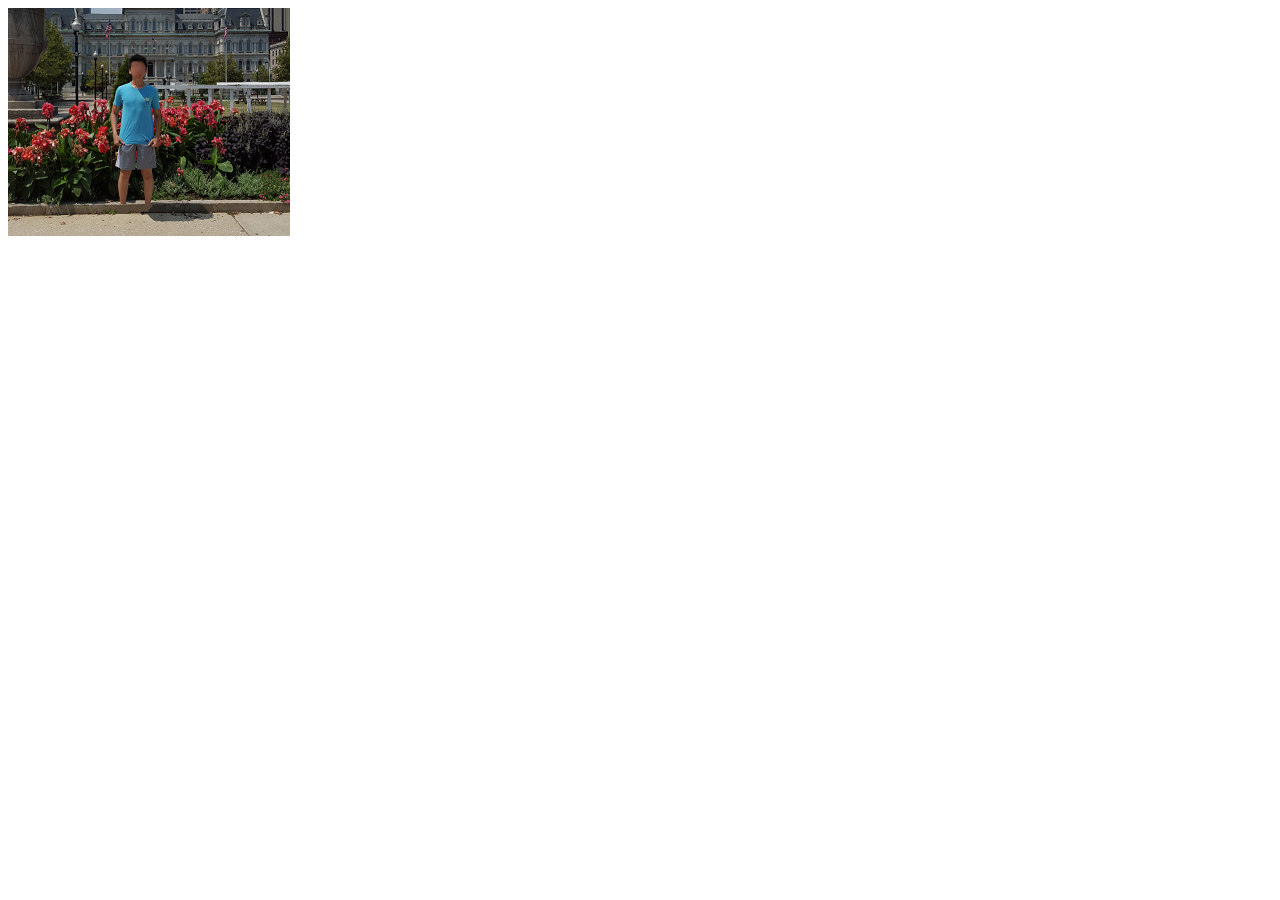
<file: lb.html>
<!DOCTYPE HTML>

<html>

<link href="dist/css/lightbox.css" rel="stylesheet">
<script src="https://ajax.googleapis.com/ajax/libs/jquery/1.11.3/jquery.min.js"></script>

<a href="images/image-1.jpg" data-lightbox="image-1" data-title="My caption"><img src = "images/small.jpg"></a>

<body>
<script src="dist/js/lightbox.js"></script>
</body>

</html>
</file>
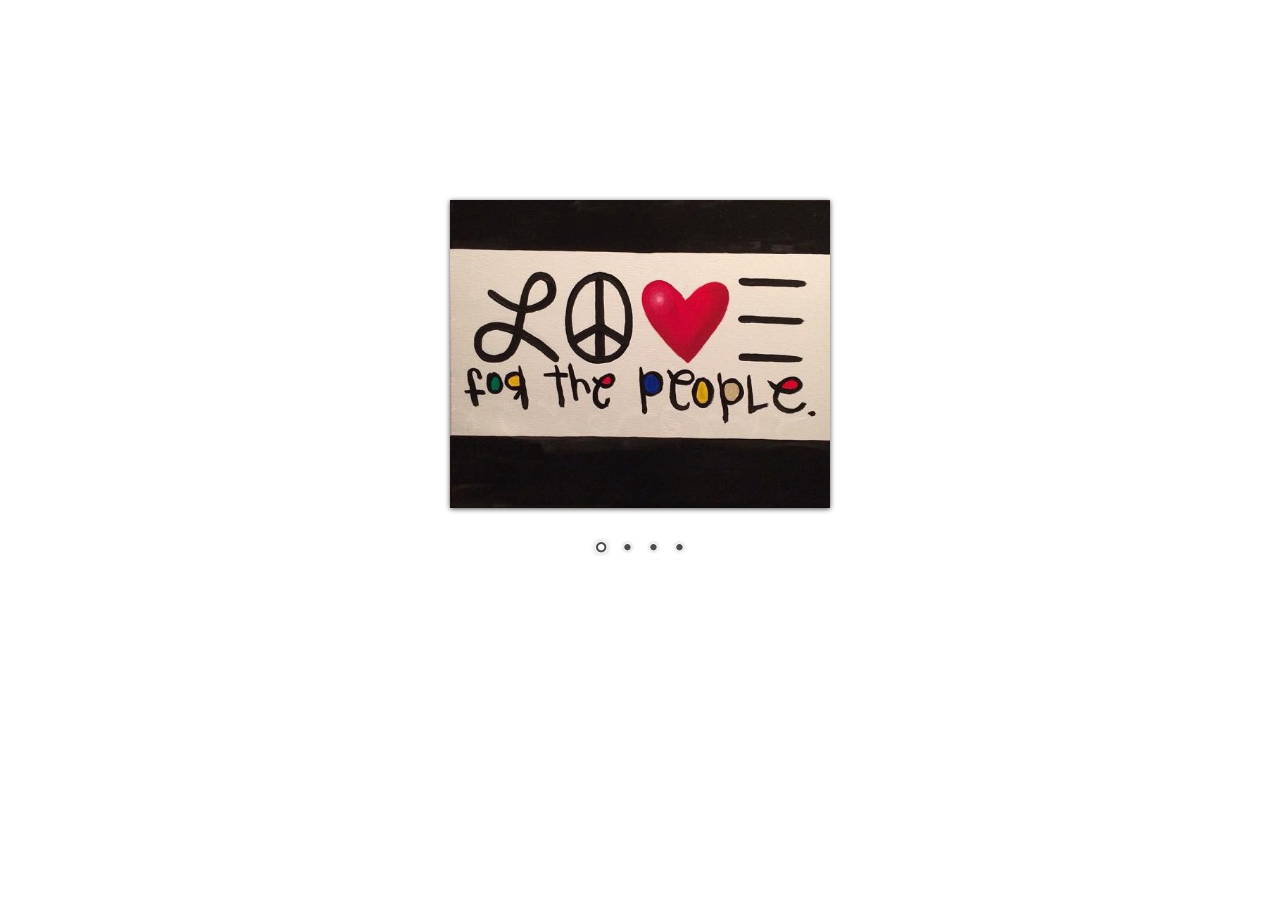
<file: NS/example.html>
<!DOCTYPE HTML>
<html>
<head>

	<title> Nivo Slider </title>
	
	<link rel="stylesheet" href="nivo-slider.css" type="text/css" />
	<link rel="stylesheet" href="themes/default/default.css" type="text/css" />
	<script src="http://ajax.googleapis.com/ajax/libs/jquery/1.10.1/jquery.min.js" type="text/javascript"></script>
	<script src="jquery.nivo.slider.pack.js" type="text/javascript"></script>
</head>

<body>
	<div class = "slider-wrapper theme-default">
		<div id="slider" class="nivoSlider">
			<img src="demo/images/love1.jpg" alt="" />
			<a href="http://dev7studios.com"><img src="demo/images/love2.jpg" alt="" title="#htmlcaption" /></a>
			<img src="demo/images/love3.jpg" alt="" title="This is an example of a caption" />
			<img src="demo/images/love2.jpg" alt="" />
		</div>
	</div>
	<div id="htmlcaption" class="nivo-html-caption">
		<strong>This</strong> is an example of a <em>HTML</em> caption with <a href="#">a link</a>.
	</div>
	
	<script type="text/javascript">
	$(window).load(function() {
		$('#slider').nivoSlider();
	});
	</script>
</body>

</html>
</file>
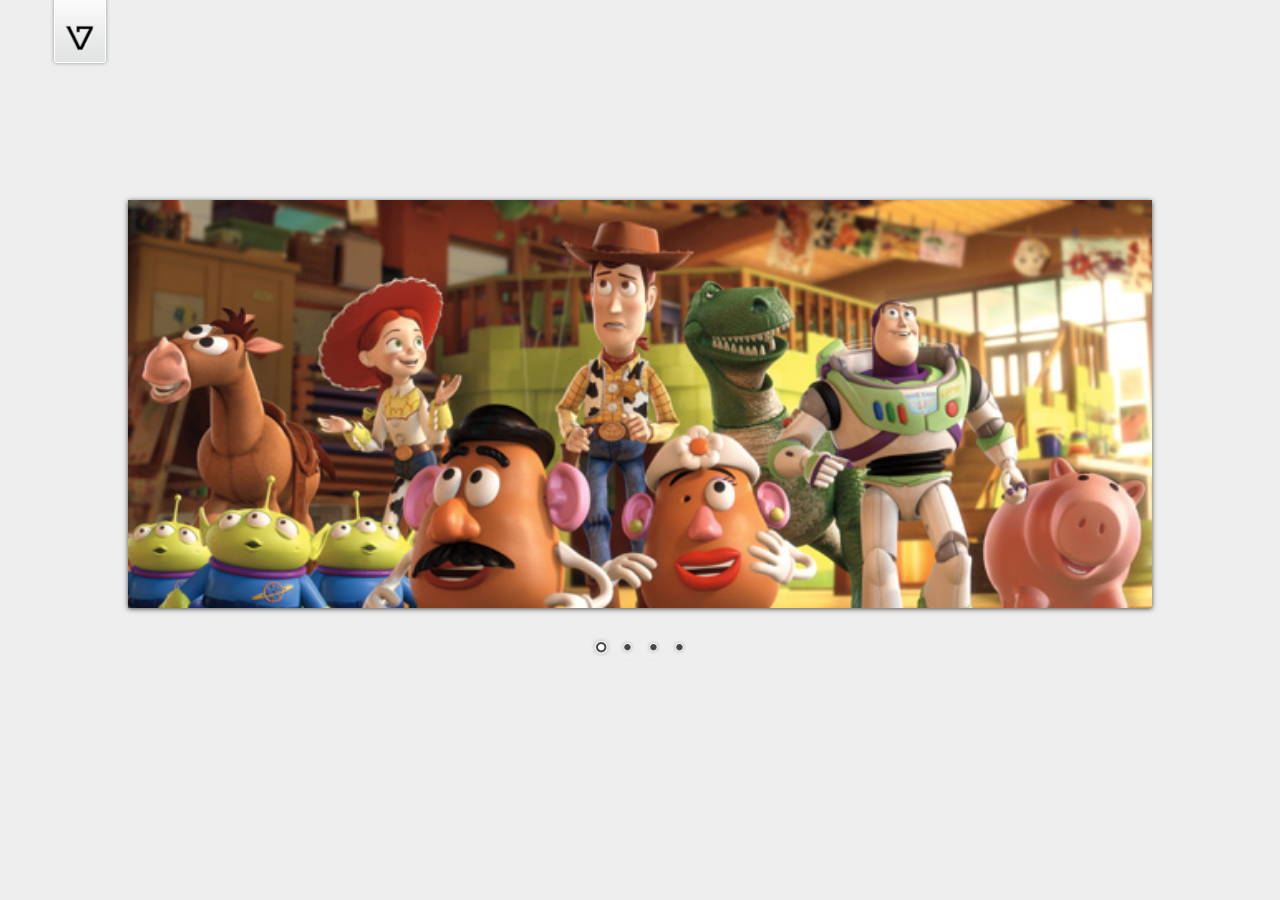
<file: NS/demo/demo.html>
<!DOCTYPE HTML PUBLIC "-//W3C//DTD HTML 4.01//EN" "http://www.w3.org/TR/html4/strict.dtd">
<meta http-equiv="Content-Type" content="text/html; charset=utf-8">
<html lang="en">
<head>
    <title>Nivo Slider Demo</title>
    <link rel="stylesheet" href="../themes/default/default.css" type="text/css" media="screen" />
    <link rel="stylesheet" href="../themes/light/light.css" type="text/css" media="screen" />
    <link rel="stylesheet" href="../themes/dark/dark.css" type="text/css" media="screen" />
    <link rel="stylesheet" href="../themes/bar/bar.css" type="text/css" media="screen" />
    <link rel="stylesheet" href="../nivo-slider.css" type="text/css" media="screen" />
    <link rel="stylesheet" href="style.css" type="text/css" media="screen" />
</head>
<body>
    <div id="wrapper">
        <a href="http://dev7studios.com" id="dev7link" title="Go to dev7studios">dev7studios</a>

        <div class="slider-wrapper theme-default">
            <div id="slider" class="nivoSlider">
                <img src="images/toystory.jpg" data-thumb="images/toystory.jpg" alt="" />
                <a href="http://dev7studios.com"><img src="images/up.jpg" data-thumb="images/up.jpg" alt="" title="This is an example of a caption" /></a>
                <img src="images/walle.jpg" data-thumb="images/walle.jpg" alt="" data-transition="slideInLeft" />
                <img src="images/nemo.jpg" data-thumb="images/nemo.jpg" alt="" title="#htmlcaption" />
            </div>
            <div id="htmlcaption" class="nivo-html-caption">
                <strong>This</strong> is an example of a <em>HTML</em> caption with <a href="#">a link</a>. 
            </div>
        </div>

    </div>
    <script type="text/javascript" src="scripts/jquery-1.9.0.min.js"></script>
    <script type="text/javascript" src="../jquery.nivo.slider.js"></script>
    <script type="text/javascript">
    $(window).load(function() {
        $('#slider').nivoSlider();
    });
    </script>
</body>
</html>
</file>
<file: NS/themes/default/default.css>
/*
Skin Name: Nivo Slider Default Theme
Skin URI: http://nivo.dev7studios.com
Description: The default skin for the Nivo Slider.
Version: 1.3
Author: Gilbert Pellegrom
Author URI: http://dev7studios.com
Supports Thumbs: true
*/

.theme-default .nivoSlider {
	position:relative;
	background:#fff url(loading.gif) no-repeat 50% 50%;
    margin-bottom:10px;
    -webkit-box-shadow: 0px 1px 5px 0px #4a4a4a;
    -moz-box-shadow: 0px 1px 5px 0px #4a4a4a;
    box-shadow: 0px 1px 5px 0px #4a4a4a;
}
.theme-default .nivoSlider img {
	position:absolute;
	top:0px;
	left:0px;
	display:none;
}
.theme-default .nivoSlider a {
	border:0;
	display:block;
}

.theme-default .nivo-controlNav {
	text-align: center;
	padding: 20px 0;
}
.theme-default .nivo-controlNav a {
	display:inline-block;
	width:22px;
	height:22px;
	background:url(bullets.png) no-repeat;
	text-indent:-9999px;
	border:0;
	margin: 0 2px;
}
.theme-default .nivo-controlNav a.active {
	background-position:0 -22px;
}

.theme-default .nivo-directionNav a {
	display:block;
	width:30px;
	height:30px;
	background:url(arrows.png) no-repeat;
	text-indent:-9999px;
	border:0;
	opacity: 0;
	-webkit-transition: all 200ms ease-in-out;
    -moz-transition: all 200ms ease-in-out;
    -o-transition: all 200ms ease-in-out;
    transition: all 200ms ease-in-out;
}
.theme-default:hover .nivo-directionNav a { opacity: 1; }
.theme-default a.nivo-nextNav {
	background-position:-30px 0;
	right:15px;
}
.theme-default a.nivo-prevNav {
	left:15px;
}

.theme-default .nivo-caption {
    font-family: Helvetica, Arial, sans-serif;
}
.theme-default .nivo-caption a {
    color:#fff;
    border-bottom:1px dotted #fff;
}
.theme-default .nivo-caption a:hover {
    color:#fff;
}

.theme-default .nivo-controlNav.nivo-thumbs-enabled {
	width: 100%;
}
.theme-default .nivo-controlNav.nivo-thumbs-enabled a {
	width: auto;
	height: auto;
	background: none;
	margin-bottom: 5px;
}
.theme-default .nivo-controlNav.nivo-thumbs-enabled img {
	display: block;
	width: 120px;
	height: auto;
}
</file>
<file: NS/themes/light/light.css>
/*
Skin Name: Nivo Slider Light Theme
Skin URI: http://nivo.dev7studios.com
Description: A light skin for the Nivo Slider.
Version: 1.0
Author: Gilbert Pellegrom
Author URI: http://dev7studios.com
Supports Thumbs: true
*/

.theme-light.slider-wrapper {
    background: #fff;
    padding: 10px;
}
.theme-light .nivoSlider {
	position:relative;
	background:#fff url(loading.gif) no-repeat 50% 50%;
    margin-bottom:10px;
    overflow: visible;
}
.theme-light .nivoSlider img {
	position:absolute;
	top:0px;
	left:0px;
	display:none;
}
.theme-light .nivoSlider a {
	border:0;
	display:block;
}

.theme-light .nivo-controlNav {
	text-align: left;
	padding: 0;
	position: relative;
	z-index: 10;
}
.theme-light .nivo-controlNav a {
	display:inline-block;
	width:10px;
	height:10px;
	background:url(bullets.png) no-repeat;
	text-indent:-9999px;
	border:0;
	margin: 0 2px;
}
.theme-light .nivo-controlNav a.active {
	background-position:0 100%;
}

.theme-light .nivo-directionNav a {
	display:block;
	width:30px;
	height:30px;
	background: url(arrows.png) no-repeat;
	text-indent:-9999px;
	border:0;
	top: auto;
	bottom: -36px;
	z-index: 11;
}
.theme-light .nivo-directionNav a:hover {
    background-color: #eee;
    -webkit-border-radius: 2px;
    -moz-border-radius: 2px;
    border-radius: 2px;
}
.theme-light a.nivo-nextNav {
	background-position:160% 50%;
	right:0px;
}
.theme-light a.nivo-prevNav {
    background-position:-60% 50%;
    left: auto;
	right: 35px;
}

.theme-light .nivo-caption {
    font-family: Helvetica, Arial, sans-serif;
}
.theme-light .nivo-caption a {
    color:#fff;
    border-bottom:1px dotted #fff;
}
.theme-light .nivo-caption a:hover {
    color:#fff;
}

.theme-light .nivo-controlNav.nivo-thumbs-enabled {
	width: 80%;
}
.theme-light .nivo-controlNav.nivo-thumbs-enabled a {
	width: auto;
	height: auto;
	background: none;
	margin-bottom: 5px;
}
.theme-light .nivo-controlNav.nivo-thumbs-enabled img {
	display: block;
	width: 120px;
	height: auto;
}
</file>
<file: NS/themes/dark/dark.css>
/*
Skin Name: Nivo Slider Dark Theme
Skin URI: http://nivo.dev7studios.com
Description: A dark skin for the Nivo Slider.
Version: 1.0
Author: Gilbert Pellegrom
Author URI: http://dev7studios.com
Supports Thumbs: true
*/

.theme-dark.slider-wrapper {
    background: #222;
    padding: 10px;
}
.theme-dark .nivoSlider {
	position:relative;
	background:#fff url(loading.gif) no-repeat 50% 50%;
    margin-bottom:10px;
    overflow: visible;
}
.theme-dark .nivoSlider img {
	position:absolute;
	top:0px;
	left:0px;
	display:none;
}
.theme-dark .nivoSlider a {
	border:0;
	display:block;
}

.theme-dark .nivo-controlNav {
	text-align: left;
	padding: 0;
	position: relative;
	z-index: 10;
}
.theme-dark .nivo-controlNav a {
	display:inline-block;
	width:10px;
	height:10px;
	background:url(bullets.png) no-repeat 0 2px;
	text-indent:-9999px;
	border:0;
	margin: 0 2px;
}
.theme-dark .nivo-controlNav a.active {
	background-position:0 100%;
}

.theme-dark .nivo-directionNav a {
	display:block;
	width:30px;
	height:30px;
	background: url(arrows.png) no-repeat;
	text-indent:-9999px;
	border:0;
	top: auto;
	bottom: -36px;
	z-index: 11;
}
.theme-dark .nivo-directionNav a:hover {
    background-color: #333;
    -webkit-border-radius: 2px;
    -moz-border-radius: 2px;
    border-radius: 2px;
}
.theme-dark a.nivo-nextNav {
	background-position:-16px 50%;
	right:0px;
}
.theme-dark a.nivo-prevNav {
    background-position:11px 50%;
    left: auto;
	right: 35px;
}

.theme-dark .nivo-caption {
    font-family: Helvetica, Arial, sans-serif;
}
.theme-dark .nivo-caption a {
    color:#fff;
    border-bottom:1px dotted #fff;
}
.theme-dark .nivo-caption a:hover {
    color:#fff;
}

.theme-dark .nivo-controlNav.nivo-thumbs-enabled {
	width: 80%;
}
.theme-dark .nivo-controlNav.nivo-thumbs-enabled a {
	width: auto;
	height: auto;
	background: none;
	margin-bottom: 5px;
}
.theme-dark .nivo-controlNav.nivo-thumbs-enabled img {
	display: block;
	width: 120px;
	height: auto;
}
</file>
<file: NS/themes/bar/bar.css>
/*
Skin Name: Nivo Slider Bar Theme
Skin URI: http://nivo.dev7studios.com
Description: The bottom bar skin for the Nivo Slider.
Version: 1.0
Author: Gilbert Pellegrom
Author URI: http://dev7studios.com
Supports Thumbs: false
*/

.theme-bar.slider-wrapper {
    position: relative;
    border: 1px solid #333;
    overflow: hidden;
}
.theme-bar .nivoSlider {
	position:relative;
	background:#fff url(loading.gif) no-repeat 50% 50%;
}
.theme-bar .nivoSlider img {
	position:absolute;
	top:0px;
	left:0px;
	display:none;
}
.theme-bar .nivoSlider a {
	border:0;
	display:block;
}

.theme-bar .nivo-controlNav {
    position: absolute;
    left: 0;
    bottom: -41px;
    z-index: 10;
    width: 100%;
    height: 30px;
	text-align: center;
	padding: 5px 0;
	border-top: 1px solid #333;
	background: #333;
    background: -moz-linear-gradient(top,  #565656 0%, #333333 100%); /* FF3.6+ */
    background: -webkit-gradient(linear, left top, left bottom, color-stop(0%,#565656), color-stop(100%,#333333)); /* Chrome,Safari4+ */
    background: -webkit-linear-gradient(top,  #565656 0%,#333333 100%); /* Chrome10+,Safari5.1+ */
    background: -o-linear-gradient(top,  #565656 0%,#333333 100%); /* Opera 11.10+ */
    background: -ms-linear-gradient(top,  #565656 0%,#333333 100%); /* IE10+ */
    background: linear-gradient(to bottom,  #565656 0%,#333333 100%); /* W3C */
    filter: progid:DXImageTransform.Microsoft.gradient( startColorstr='#565656', endColorstr='#333333',GradientType=0 ); /* IE6-9 */
    opacity: 0.5;
    -webkit-transition: all 200ms ease-in-out;
    -moz-transition: all 200ms ease-in-out;
    -o-transition: all 200ms ease-in-out;
    transition: all 200ms ease-in-out;
}
.theme-bar:hover .nivo-controlNav {
    bottom: 0;
    opacity: 1;
}
.theme-bar .nivo-controlNav a {
	display:inline-block;
	width:22px;
	height:22px;
	background:url(bullets.png) no-repeat;
	text-indent:-9999px;
	border:0;
	margin: 5px 2px 0 2px;
}
.theme-bar .nivo-controlNav a.active {
	background-position:0 -22px;
}

.theme-bar .nivo-directionNav a {
	display:block;
	border:0;
	color: #fff;
	text-transform: uppercase;
	top: auto;
	bottom: 10px;
	z-index: 11;
	font-family: "Helvetica Neue", Helvetica, Arial, sans-serif;
	font-size: 13px;
	line-height: 20px;
	opacity: 0.5;
    -webkit-transition: all 200ms ease-in-out;
    -moz-transition: all 200ms ease-in-out;
    -o-transition: all 200ms ease-in-out;
    transition: all 200ms ease-in-out;
}
.theme-bar a.nivo-nextNav { right: -50px; }
.theme-bar a.nivo-prevNav { left: -50px; }
.theme-bar:hover a.nivo-nextNav { 
    right: 15px; 
    opacity: 1;
}
.theme-bar:hover a.nivo-prevNav { 
    left: 15px; 
    opacity: 1;
}
.theme-bar .nivo-directionNav a:hover { color: #ddd; }

.theme-bar .nivo-caption {
    font-family: Helvetica, Arial, sans-serif;
    -webkit-transition: all 200ms ease-in-out;
    -moz-transition: all 200ms ease-in-out;
    -o-transition: all 200ms ease-in-out;
    transition: all 200ms ease-in-out;
}
.theme-bar:hover .nivo-caption {
    bottom: 41px;
}
.theme-bar .nivo-caption a {
    color:#fff;
    border-bottom:1px dotted #fff;
}
.theme-bar .nivo-caption a:hover {
    color:#fff;
}

.theme-bar .nivo-controlNav.nivo-thumbs-enabled {
	width: 100%;
}
.theme-bar .nivo-controlNav.nivo-thumbs-enabled a {
	width: auto;
	height: auto;
	background: none;
	margin-bottom: 5px;
}
.theme-bar .nivo-controlNav.nivo-thumbs-enabled img {
	display: block;
	width: 120px;
	height: auto;
}
</file>
<file: NS/demo/style.css>
/*=================================*/
/* Nivo Slider Demo
/* November 2010
/* By: Gilbert Pellegrom
/* http://dev7studios.com
/*=================================*/

/*====================*/
/*=== Reset Styles ===*/
/*====================*/
html, body, div, span, applet, object, iframe,
h1, h2, h3, h4, h5, h6, p, blockquote, pre,
a, abbr, acronym, address, big, cite, code,
del, dfn, em, font, img, ins, kbd, q, s, samp,
small, strike, strong, sub, sup, tt, var,
dl, dt, dd, ol, ul, li,
fieldset, form, label, legend,
table, caption, tbody, tfoot, thead, tr, th, td {
	margin:0;
	padding:0;
	border:0;
	outline:0;
	font-weight:inherit;
	font-style:inherit;
	font-size:100%;
	font-family:inherit;
	vertical-align:baseline;
}
body {
	line-height:1;
	color:black;
	background:white;
}
table {
	border-collapse:separate;
	border-spacing:0;
}
caption, th, td {
	text-align:left;
	font-weight:normal;
}
blockquote:before, blockquote:after,
q:before, q:after {
	content:"";
}
blockquote, q {
	quotes:"" "";
}
/* HTML5 tags */
header, section, footer,
aside, nav, article, figure {
	display: block;
}

/*===================*/
/*=== Main Styles ===*/
/*===================*/
body {
	font:14px/1.6 Georgia, Palatino, Palatino Linotype, Times, Times New Roman, serif;
	color:#333;
	background:#eee;
}

a, a:visited {
	color:blue;
	text-decoration:none;
}
a:hover, a:active {
	color:#000;
	text-decoration:none;
}

#dev7link {
    position:absolute;
    top:0;
    left:50px;
    background:url(images/dev7logo.png) no-repeat;
    width:60px;
    height:67px;
    border:0;
    display:block;
    text-indent:-9999px;
}

.slider-wrapper { 
	width: 80%; 
	margin: 100px auto;
}

/*====================*/
/*=== Other Styles ===*/
/*====================*/
.clear {
	clear:both;
}
</file>
